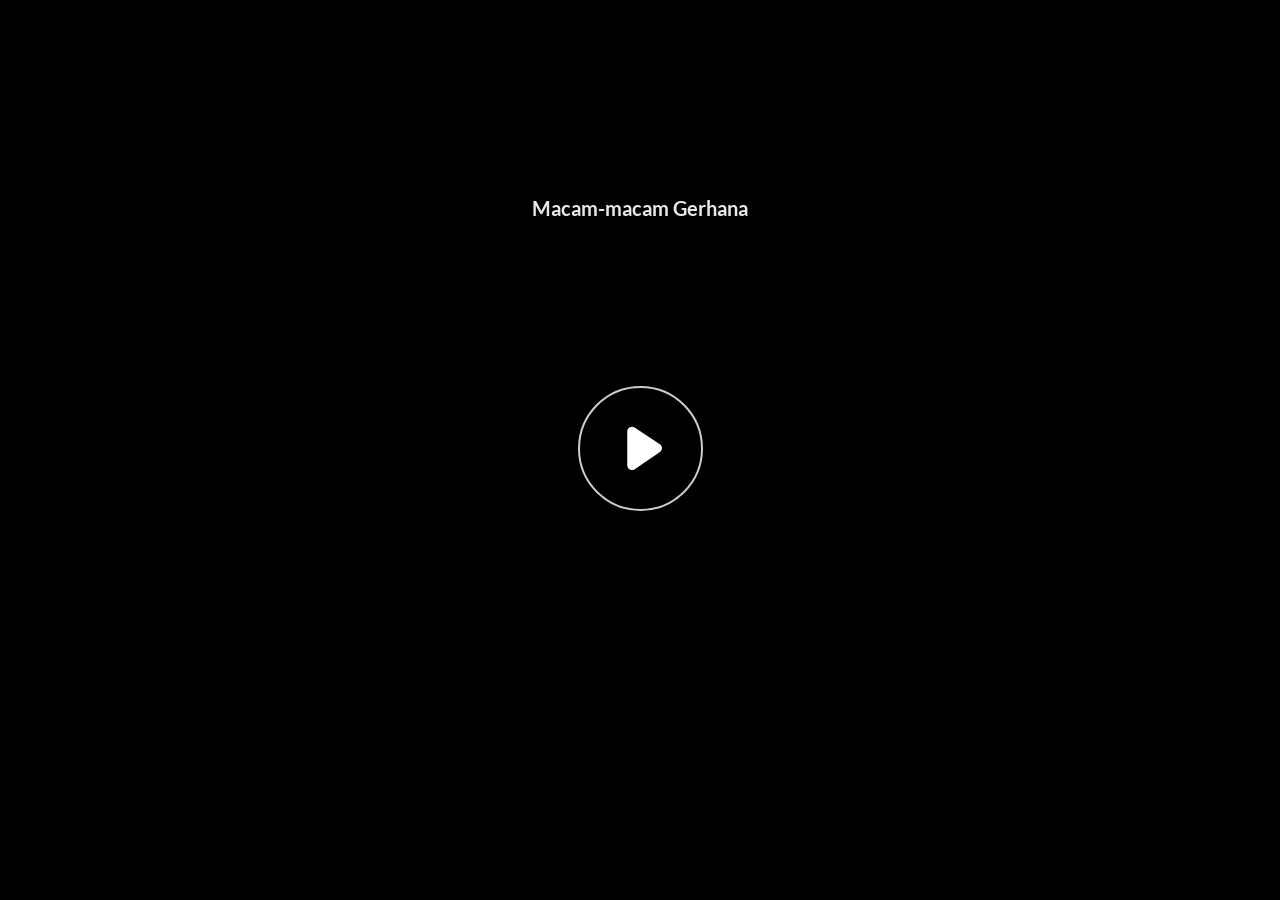
<file: index.html>
﻿<!doctype html>
<html lang="en-US">
<head>
  <meta charset="utf-8">
  <!-- Created using Storyline 360 x64 - http://www.articulate.com  -->
  <!-- version: 3.104.35448.0 -->
  <title>Macam-macam Gerhana</title>
  <meta http-equiv="x-ua-compatible" content="IE=edge"/>
  <meta name="viewport" content="width=device-width,initial-scale=1,user-scalable=no,shrink-to-fit=no,minimal-ui"/>
  <meta name="apple-mobile-web-app-capable" content="yes"/>
  <style>
    html, body { height: 100%; padding: 0; margin: 0 }
    #app { height: 100%; width: 100%; }
  </style>

  <script>
    window.DS = {};
    window.globals = {
      DATA_PATH_BASE: '',
      HAS_FRAME: true,
      HAS_SLIDE: true,

      lmsPresent: false,
      tinCanPresent: false,
      cmi5Present: false,
      aoSupport: false,
      scale: 'Scaled',
      captureRc: false,
      browserSize: 'optimal',
      bgColor: '#282828',
      features: 'DropInBase,MultipleQuizTracking,PlayerSizeOption',
      themeName: 'unified',
      preloaderColor: '#FFFFFF',
      suppressAnalytics: false,
      productChannel: 'stable',
      publishSource: 'storyline',
      aid: 'aid|78d92dce-22b5-5969-a815-1b4349710a2c',
      cid: '34120485-16f3-4917-8dab-aac6a4b98850',
      playerVersion: '3.104.35448.0',
      publishTimestamp: '2026-05-31T19:04:15.0488880Z',
      maxIosVideoElements: 10,
      connectionSettings: { message: 'You%20are%20offline.%20Trying%20to%20reconnect...', useDarkTheme: false, mode: 'disabled' },
      hasFeature: function(feature) {
        return this.features.split(',').includes(feature);
      },
      
      parseParams: function(qs) {
        if (window.globals.parsedParams != null) {
          return window.globals.parsedParams;
        }
        qs = (qs || window.location.search.substr(1)).split('+').join(' ');
        var params = {},
            tokens,
            re = /[?&]?([^=]+)=([^&]*)/g;

        while (tokens = re.exec(qs)) {
          params[decodeURIComponent(tokens[1]).trim()] =
            decodeURIComponent(tokens[2]).trim();
        }
        window.globals.parsedParams = params;
        return params;
      }

    };

    if (window.flagsUnderTest != null) {
      window.globals.features = window.flagsUnderTest.reduce((accum, feature) => {
        if (!accum.includes(feature)) {
          accum.push(feature);
        }
        return accum;
      }, window.globals.features.split(',')).join();
    }
  </script>
  <script>
    var isIe11 = ('ActiveXObject' in window || window.MSBlobBuilder != null)
      && window.msCrypto != null && !window.ActiveXObject;
    if (isIe11) {
      window.globals.unsupportedBrowser = true;
      document.write(atob('[base64]'));
    }
  </script>

  <script>
    if (window.globals.hasFeature('Localization')) {
      
      
    }
  </script>

  
  
  <script>window.THREE = { };</script>
  
</head>
<body style="background: #282828" class="cs-HTML theme-unified">
  <!-- 360 -->
  <script>!function(){var e,i=/iPhone/i,o=/iPod/i,n=/iPad/i,t=/\biOS-universal(?:.+)Mac\b/i,r=/\bAndroid(?:.+)Mobile\b/i,a=/Android/i,d=/(?:SD4930UR|\bSilk(?:.+)Mobile\b)/i,p=/Silk/i,l=/Windows Phone/i,u=/\bWindows(?:.+)ARM\b/i,b=/BlackBerry/i,s=/BB10/i,c=/Opera Mini/i,f=/\b(CriOS|Chrome)(?:.+)Mobile/i,h=/Mobile(?:.+)Firefox\b/i,v=function(e){return void 0!==e&&"MacIntel"===e.platform&&"number"==typeof e.maxTouchPoints&&e.maxTouchPoints>1&&"undefined"==typeof MSStream};e=function(e){var m={userAgent:"",platform:"",maxTouchPoints:0};e||"undefined"==typeof navigator?"string"==typeof e?m.userAgent=e:e&&e.userAgent&&(m={userAgent:e.userAgent,platform:e.platform,maxTouchPoints:e.maxTouchPoints||0}):m={userAgent:navigator.userAgent,platform:navigator.platform,maxTouchPoints:navigator.maxTouchPoints||0};var g=m.userAgent,y=g.split("[FBAN");void 0!==y[1]&&(g=y[0]),void 0!==(y=g.split("Twitter"))[1]&&(g=y[0]);var A=function(e){return function(i){return i.test(e)}}(g),w={apple:{phone:A(i)&&!A(l),ipod:A(o),tablet:!A(i)&&(A(n)||v(m))&&!A(l),universal:A(t),device:(A(i)||A(o)||A(n)||A(t)||v(m))&&!A(l)},amazon:{phone:A(d),tablet:!A(d)&&A(p),device:A(d)||A(p)},android:{phone:!A(l)&&A(d)||!A(l)&&A(r),tablet:!A(l)&&!A(d)&&!A(r)&&(A(p)||A(a)),device:!A(l)&&(A(d)||A(p)||A(r)||A(a))||A(/\bokhttp\b/i)},windows:{phone:A(l),tablet:A(u),device:A(l)||A(u)},other:{blackberry:A(b),blackberry10:A(s),opera:A(c),firefox:A(h),chrome:A(f),device:A(b)||A(s)||A(c)||A(h)||A(f)},any:!1,phone:!1,tablet:!1};return w.any=w.apple.device||w.android.device||w.windows.device||w.other.device,w.phone=w.apple.phone||w.android.phone||w.windows.phone,w.tablet=w.apple.tablet||w.android.tablet||w.windows.tablet,w}(),"object"==typeof exports&&"undefined"!=typeof module?module.exports=e:"function"==typeof define&&define.amd?define((function(){return e})):this.isMobile=e}();
    window.isMobile.apple.tablet = window.isMobile.apple.tablet ||
      (navigator.platform === 'MacIntel' && navigator.maxTouchPoints > 1);
    window.isMobile.apple.device = window.isMobile.apple.device || window.isMobile.apple.tablet;
    window.isMobile.tablet = window.isMobile.tablet || window.isMobile.apple.tablet;
    window.isMobile.any = window.isMobile.any || window.isMobile.apple.tablet;
  </script>

  <div id="focus-sink" tabindex="-1"></div>

  <div id="preso"></div>
  <script>
    (function() {

      var classTypes = [ 'desktop', 'mobile', 'phone', 'tablet' ];

      var addDeviceClasses = function(prefix, testObj) {
        var curr, i;
        for (i = 0; i < classTypes.length; i++) {
          curr = classTypes[i];
          if (testObj[curr]) {
            document.body.classList.add(prefix + curr);
          }
        }
      };

      var params = window.globals.parseParams(),
          isDevicePreview = params.devicepreview === '1',
          isPhoneOverride = params.deviceType === 'phone' || (isDevicePreview && params.phone == '1'),
          isTabletOverride = (params.deviceType === 'tablet' || isDevicePreview) && !isPhoneOverride,
          isMobileOverride = isPhoneOverride || isTabletOverride;

      var deviceView = {
        desktop: !window.isMobile.any && !isMobileOverride,
        mobile: window.isMobile.any || isMobileOverride,
        phone: isPhoneOverride || (window.isMobile.phone && !isTabletOverride),
        tablet: isTabletOverride || window.isMobile.tablet
      };

      window.globals.deviceView = deviceView;
      window.isMobile.desktop = !window.isMobile.any;
      window.isMobile.mobile = window.isMobile.any;

      addDeviceClasses('view-', deviceView);

    })();
  </script>
  
  <script src='story_content/triggers.js' type=text/javascript></script>
<script src='story_content/user.js' type=text/javascript></script>
  <div class="slide-loader"></div>

  <script>
    var doc = document, loader = doc.body.querySelector('.slide-loader'); [ 1, 2, 3 ].forEach(function(n) { var d = doc.createElement('div'); d.style.backgroundColor = window.globals.preloaderColor; d.classList.add('mobile-loader-dot'); d.classList.add('dot' + n); loader.appendChild(d); });
  </script>

  <div class="mobile-load-title-overlay" style="display: none">
    <div class="mobile-load-title">Macam-macam Gerhana</div>
  </div>

  <div class="mobile-chrome-warning"></div>

  
<style>
  .warn-connection-dialog {
    display: none;
    background: transparent;
    pointer-events: all;
    position: fixed;
    left: 0;
    top: 0;
    width: 100%;
    height: 100%;
    z-index: 999;
  }

  .warn-connection-content {
    pointer-events: all;
    border-radius: 4px;
    background: white;
    border: 1px solid #E7E7E7;
    color: #333333;
    box-shadow: 0 2px 4px rgba(0, 0, 0, 0.25);
    transition: all 150ms ease-out;
    position: absolute;
    white-space: nowrap;
  }

  .view-phone.is-landscape .warn-connection-content {
    left: 23px;
    bottom: 23px;
  }

  .view-tablet.is-landscape .warn-connection-content {
    left: 50%;
    top: 20px;
    transform: translateX(-50%);
  }

  .view-mobile.is-portrait .warn-connection-content {
    transform: translate(-50%, calc(-100% - 15px));
  }

  .warn-connection-content p {
    display: inline-block;
    margin: 0 8px 0 0;
    line-height: 33px;
    font-size: 11px;
  }

  .warn-connection-content svg {
    position: relative;
    vertical-align: middle;
    margin: 0 2px 2px 8px;
  }

  .view-desktop .warn-connection-content {
    left: 1.5em;
    bottom: 1.5em;
  }

  .view-desktop .warn-connection-content p {
    font-size: 1.1em;
  }

  .is-offline .warn-connection-dialog {
    display: block;
  }

  .is-offline .cs-panel * {
    pointer-events: none !important;
  }

  .is-offline .cs-panel {
    pointer-events: all !important;
  }

  .is-offline #nav-controls * {
    pointer-events: none !important;
  }

  .is-offline #nav-controls {
    pointer-events: all !important;
  }
</style>

<div class="warn-connection-dialog" role="alertdialog" aria-modal="true" tabindex="0" aria-labelledby="warn-connection-message">
  <div class="warn-connection-content">
    <svg width="17" height="15" viewBox="0 0 17 15" xmlns="http://www.w3.org/2000/svg">
      <path fill="#8F0000" stroke="white" d="M16.07,12.98 L15.88,12.23 L9.51,1.21 C8.97,0.26,7.6,0.26,7.06,1.21 L0.69,12.23 C0.15,13.16,0.81,14.36,1.91,14.36 H14.65 C15.47,14.36,16.05,13.7,16.07,12.98 Z"/>
      <path fill="white" stroke="white" d="M8.58,5.5 C8.35,5.28,8.5,5.35,8.21,5.32 C8.09,5.35,7.97,5.49,7.96,5.67 C7.97,5.79,7.98,5.92,7.98,6.04 L7.98,6.04 C7.99,6.17,8,6.31,8.01,6.43 L8.01,6.44 C8.03,6.92,8.06,7.41,8.09,7.9 L8.09,7.9 C8.12,8.39,8.14,8.88,8.17,9.37 C8.17,9.39,8.18,9.42,8.2,9.44 C8.23,9.46,8.25,9.47,8.28,9.47 C8.31,9.47,8.34,9.46,8.35,9.44 C8.37,9.43,8.38,9.4,8.39,9.35 L8.39,9.34 C8.39,9.24,8.4,9.15,8.4,9.05 L8.4,9.05 C8.41,8.96,8.41,8.86,8.42,8.75 C8.43,8.44,8.45,8.12,8.47,7.81 L8.47,7.81 C8.49,7.49,8.51,7.18,8.53,6.87 C8.55,6.46,8.56,6.05,8.59,5.64 L8.6,5.62 C8.6,5.57,8.59,5.53,8.58,5.5 L8.21,5.32 Z"/>
      <circle fill="white" stroke="white" cx="8.3" cy="11.35" r="0.3"/>
    </svg>
    <p id="warn-connection-message">You are offline. Trying to reconnect...</p>
  </div>
</div>

<script>
  (function() {
    window.DS.connection = {
      warningShown: false,
      assets: {},
      loadingAssetGroup: false,
      retryDelay: 500
    };

    var connectionSettings = window.globals.connectionSettings || {};

    var useConnectionMessages = window.AbortController != null &&
      window.location.protocol != 'file:' &&
      connectionSettings.mode === 'normal';

    window.DS.connection.useConnectionMessages = useConnectionMessages;

    var assetCount = 0;
    var checkLoadedId;


    if (useConnectionMessages && connectionSettings != null) {
      var contentEl = document.querySelector('.warn-connection-content');
      var messageEl = contentEl.querySelector('p');

      if (connectionSettings.useDarkTheme) {
        contentEl.style.borderColor = '#BABBBA';
        contentEl.style.backgroundColor = '#282828';
        contentEl.style.color = '#FFFFFF';
      }

      if (connectionSettings.message != null) {
        messageEl.textContent = window.decodeURIComponent(connectionSettings.message);
      }
    }

    function checkAssetsReady() {
      for (var i in DS.connection.assets) {
        if (!DS.connection.assets[i].success) {
          return false;
        }
      }
      return true;
    }

    function stopAssetGroup() {
      if (!useConnectionMessages) { return; }

      assetCount = 0;

      DS.connection.oldAssetGroup = DS.connection.assets;
      DS.connection.assets = {};
      DS.connection.loadingAssetGroup = false;
      clearInterval(checkLoadedId);
    }

    function startAssetGroup() {
      if (!useConnectionMessages) { return; }
      var ticks = 0;
      clearInterval(checkLoadedId);
      checkLoadedId = setInterval(function() {
        var loaded = 0;
        if (assetCount === 0 && loaded === 0) {
          clearInterval(checkLoadedId);
          return;
        }

        for (var i in DS.connection.assets) {
          if (DS.connection.assets[i].success) {
            loaded++;
          }
        }

        if (assetCount === loaded && checkAssetsReady()) {
          for (var i in DS.connection.assets) {
            if (DS.connection.assets[i].action) {
              DS.connection.assets[i].action();
            }
          }
          hideWarning();
          stopAssetGroup();
        }
      }, 100)
    }

    function requiredAsset(url, action, retry, type) {
      if (!useConnectionMessages) { return; }
      if (DS.connection.assets[url]) { return; }

      DS.connection.assets[url] = {
        success: false, action: action, retry: retry, type: type
      };
      assetCount = Object.keys(DS.connection.assets).length;
      if (!DS.connection.loadingAssetGroup) {
        startAssetGroup();
      }
      DS.connection.loadingAssetGroup = true;
    }

    function assetLoaded(url) {
      if (!useConnectionMessages) { return; }
      if (DS.connection.assets[url]) {
        DS.connection.assets[url].success = true;
      }
    }

    function assetFailed(url) {
      if (!useConnectionMessages) { return; }
      if (!DS.connection.assets[url]) {
        if (/\.js$/.test(url) && url.indexOf('transcripts') === -1) {
          setTimeout(function() {
            if (DS.connection.lastSlideLoaded != null) {
              DS.connection.lastSlideLoaded();
            }
          }, DS.connection.retryDelay);
        }
        return;
      }
      if (!DS.connection.warningShown) { showWarning(); }
      if (DS.connection.assets[url].retry) {
        setTimeout(function() {
          if (!DS.connection.assets[url].success) {
            DS.connection.assets[url].retry()
          }
        }, DS.connection.retryDelay);
      }
    }

    function hideWarning() {
      document.body.classList.remove('is-offline');
      DS.connection.warningShown = false;
      enableKeys();
    }
    DS.connection.hideWarning = hideWarning

    function showWarning(btn) {
      document.body.classList.add('is-offline')
      DS.connection.warningShown = true;
      updateWarningPosition();
      disableKeys();
    }

    function updateWarningPosition() {
      if (!DS.connection.warningShown) {
        return;
      }

      var isPortrait = document.body.classList.contains('is-portrait');
      var isMobile = document.body.classList.contains('view-mobile');
      var warningEl = document.querySelector('.warn-connection-content');

      if (isPortrait && isMobile) {
        var slide = document.querySelector('.primary-slide');
        var slideRect = slide != null
          ? slide.getBoundingClientRect()
          : { top: window.innerHeight, left: 0, width: window.innerWidth };

        warningEl.style.top = `${slideRect.top}px`
        warningEl.style.left = `${slideRect.left + slideRect.width / 2}px`
      } else {
        warningEl.style.top = null;
        warningEl.style.left = null;
      }

      window.requestAnimationFrame(updateWarningPosition);
    }

    function onDisableKeyDown(e) {
      e.preventDefault();
      e.stopImmediatePropagation();
    }

    function onDisableKeyUp(e) {
      e.preventDefault();
      e.stopImmediatePropagation();
    }

    var accStyle = document.createElement('style');
    var warnDialogEl = document.querySelector('.warn-connection-dialog');

    function disableKeys() {
      if (DS.views && DS.views.nsStack && DS.views.nsStack.length === 1) {
        DS.views.nsStack[0].tabReachable = false
        DS.views.nsStack[0].updateTabIndex(true);
      }

      accStyle.innerHTML = '.acc-shadow-dom { display: none; }';
      document.body.appendChild(accStyle);

      warnDialogEl.parentNode.append(warnDialogEl);
      warnDialogEl.focus();
    }

    function enableKeys() {
      accStyle.remove();
      if (DS.views && DS.views.nsStack && DS.views.nsStack.length === 1 && DS.views.nsStack[0].name === '_frame') {
        DS.views.nsStack[0].tabReachable = true;
        DS.views.nsStack[0].updateTabIndex();
      }
    }

    // these will all be noops if the feature flag isn't set in
    // the data and `window.globals.features`
    DS.connection.requiredAsset = requiredAsset;
    DS.connection.assetLoaded = assetLoaded;
    DS.connection.assetFailed = assetFailed;
    DS.connection.stopAssetGroup = stopAssetGroup;
    DS.connection.startAssetGroup = startAssetGroup;
  })();
</script>


  <script>
    
    if (window.autoSpider && window.vInterfaceObject) {
      document.querySelector('.mobile-load-title-overlay').style.display = 'none';
    }
  </script>

  

  <link rel="stylesheet" href="html5/data/css/output.min.css" data-noprefix/>
</body>
<script src="html5/lib/scripts/bootstrapper.min.js"></script>
</html>
</file>
